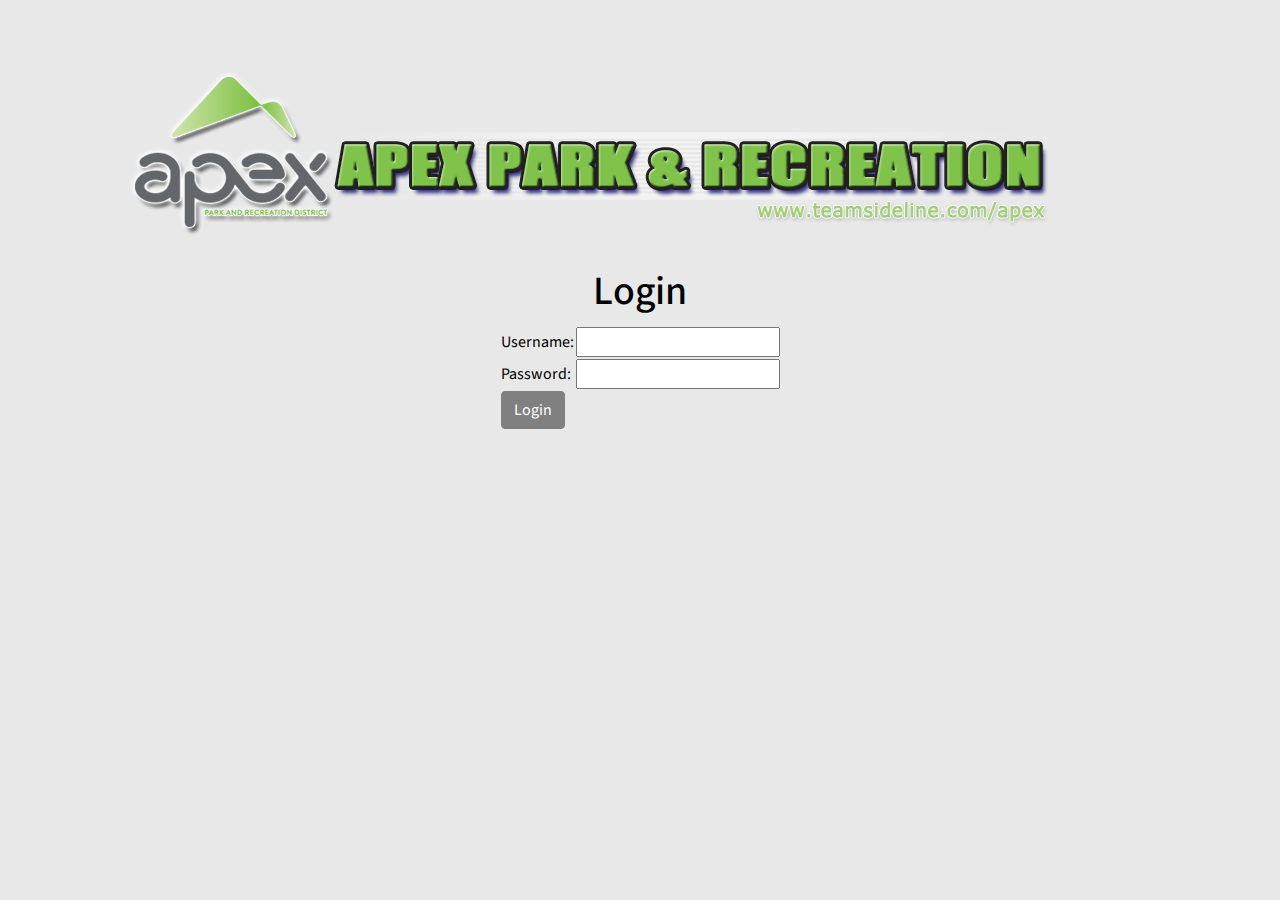
<file: web/index.html>
<!DOCTYPE html>
<html>

<head>
  <meta charset="utf-8" />
  <meta name="viewport"
        content="width=device-width, initial=scale=1" />
  <meta http-equiv="X-UA-Compatible"
        content="IE=edge" />
  <link rel="stylesheet"
        href="./resources/css/bootstrap.css">
  <script></script>
  <title>Login</title>
</head>

<body>
  <div class="jumbotron">
    <img src="./resources/img/full_logo.png"
         alt="Apex"
         </div>
    <div class="container">
      <div class="navbar navbar-dark"
           <div
           class="navbar-branding">

      </div>
    </div>
    <center>
        <h1>Login</h1>
      <form method="post"
            action="login">
        <table>
          <thead>
            <tr>
              <th></th>
            </tr>
          </thead>
          <tbody>
            <tr>
              <td>Username:  </td>
              <td><input type="text"
                       name="username" /><br/></td>
            </tr>
            <tr>
              <td>Password:  </td>
              <td><input type="password"
                       name="password" /><br/></td>
            </tr>
            <tr>
              <td><input class="btn btn-primary btn-md  mb-3"
                       type="submit"
                       value="Login" /></td>
              <!-- <td><input class="btn btn-warning  mb-3"
                       type="submit"
                       value="Cancel" /></td> -->
            </tr>
          </tbody>
        </table>
      </form>
    </center>
  </div>
  <script src="https://cdnjs.cloudflare.com/ajax/libs/jquery/3.3.1/jquery.min.js"></script>
  <script src="./resources/js/bootstrap.js"></script>
</body>

</html>
</file>
